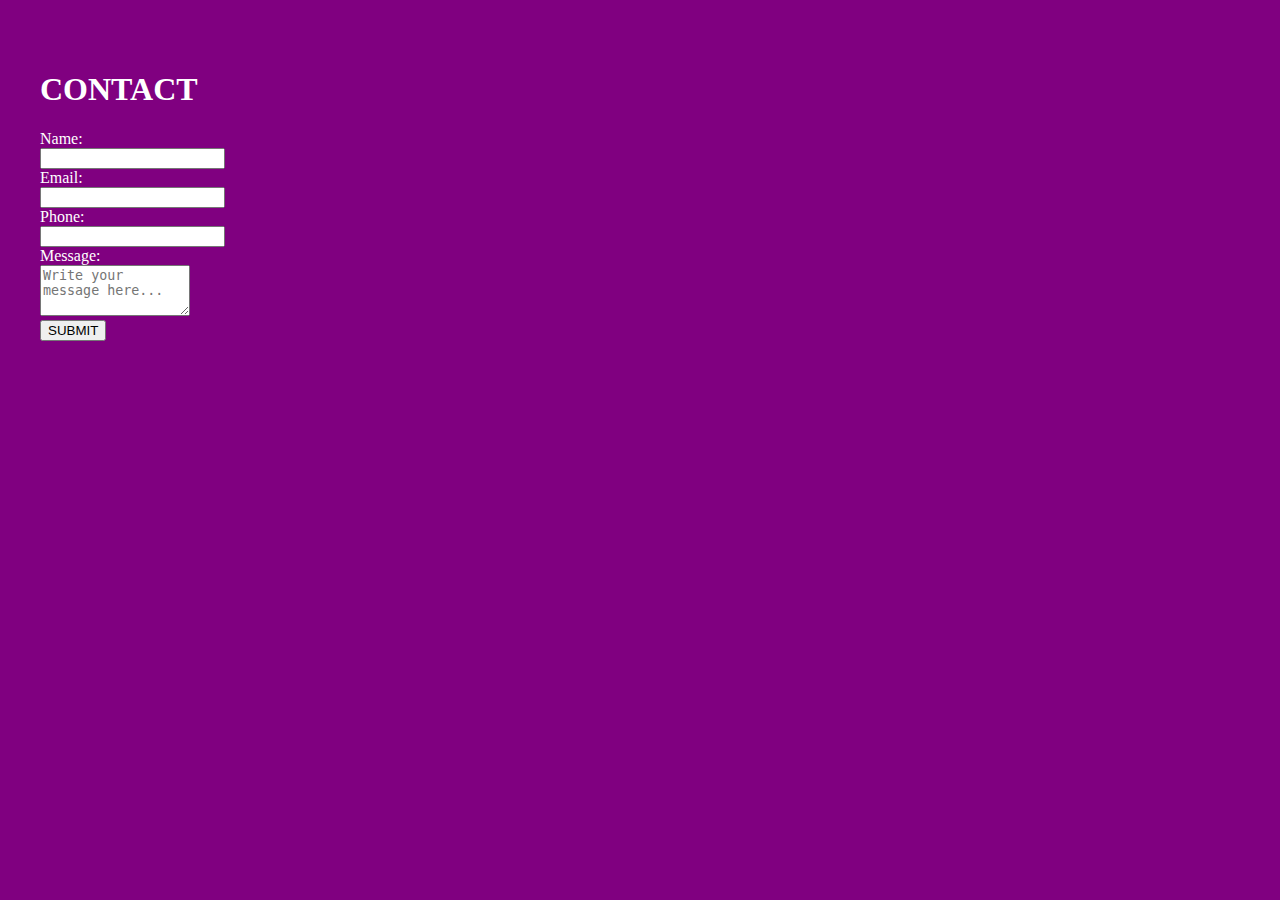
<file: Form.html>
<!DOCTYPE html>
<html>
<head>
	<title>form</title>
</head>
<link rel="stylesheet" type="text/css" href="css/form.css">
<body>
	<div class="container">
<form>
		<h1>CONTACT</h1>
	<div>
		<label for="Name">Name:</label>
	</div>
		<input id="Name" type="Text" name="Name">
	
	<div>
		<label for="Email">Email:</label>
	</div>

		<input id="Email" type="text" name="Email">
	<div>
		<label for="Phone">Phone:</label>
	</div>

		<input id="Phone" type="Number" name="Phone">



	<div>
		<label for="Message">Message:</label>
	</div>
		<textarea id="Message" placeholder="Write your message here..." rows="3" cols="16"></textarea>
	<div>
		<input type="Submit" value="SUBMIT">
	</div>
</form>
		
</div>				




</body>
</html>
</file>
<file: css/form.css>
body{
	background: purple;
	color: white;
	padding: 20px;
	border: 15px;
	border-radius: 10px;
	margin: 30px 20px;
}
.container{
	width: 60%
}
</file>
